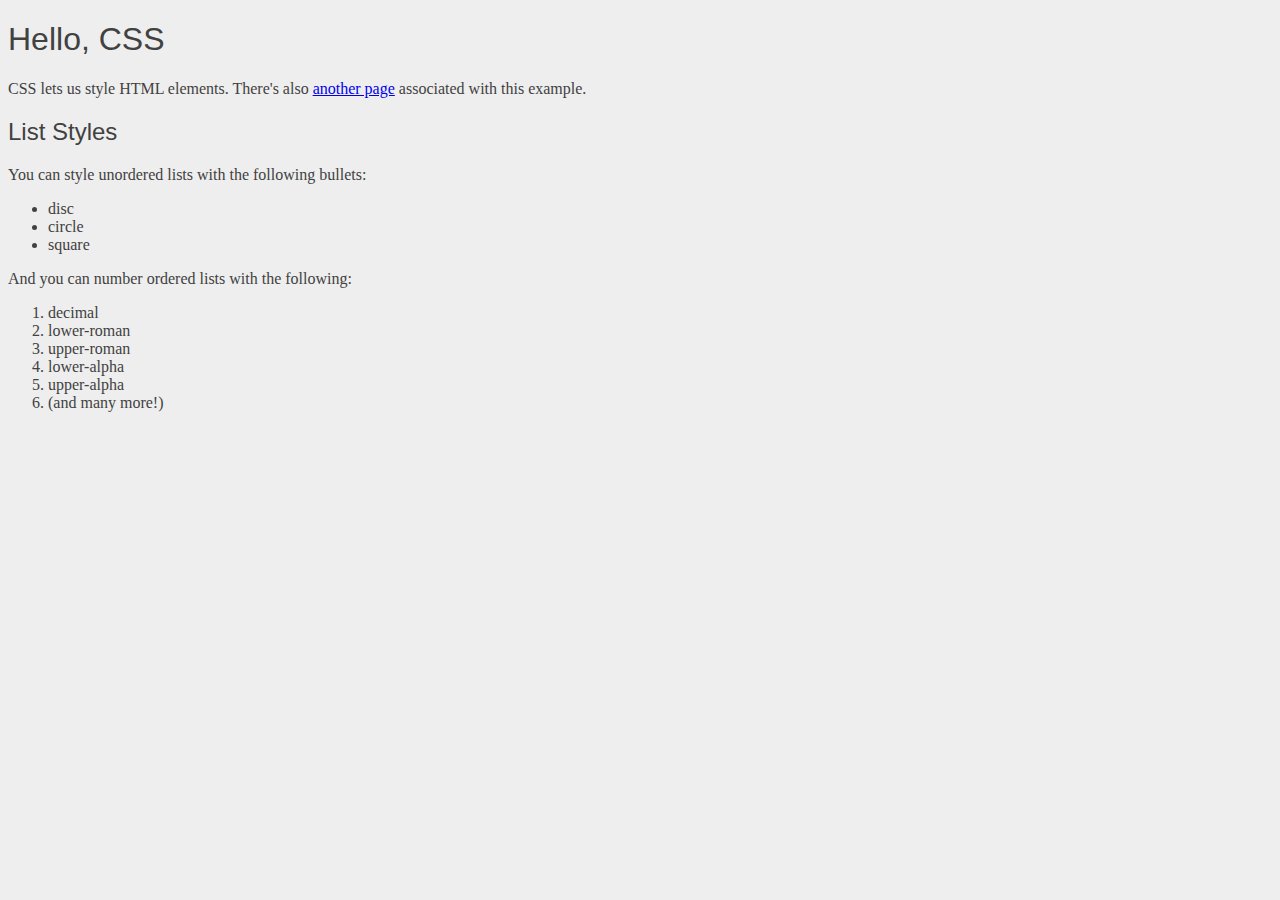
<file: index.html>
<!DOCTYPE html> <html lang="en"> 
    <head>
        <meta charset="UTF-8">
        <title>Hello, CSS</title>
        <link rel="stylesheet" href="styles.css">
</head>
<body>
    <h1>Hello, CSS</h1>
    <p>CSS lets us style HTML elements. There's also
        <a href='dummy.html'>another page</a> associated with this example. </p>
        <h2>List Styles</h2>
        <p>You can style unordered lists with the following bullets:</p>
        <ul>
            <li>disc</li>
            <li>circle</li>
            <li>square</li>
        </ul>
        <p>And you can number ordered lists with the following:</p>
        <ol>
            <li>decimal</li>
            <li>lower-roman</li>
            <li>upper-roman</li>
            <li>lower-alpha</li>
            <li>upper-alpha</li>
            <li>(and many more!)</li>
        </ol>
    </body>
    </html>
</file>
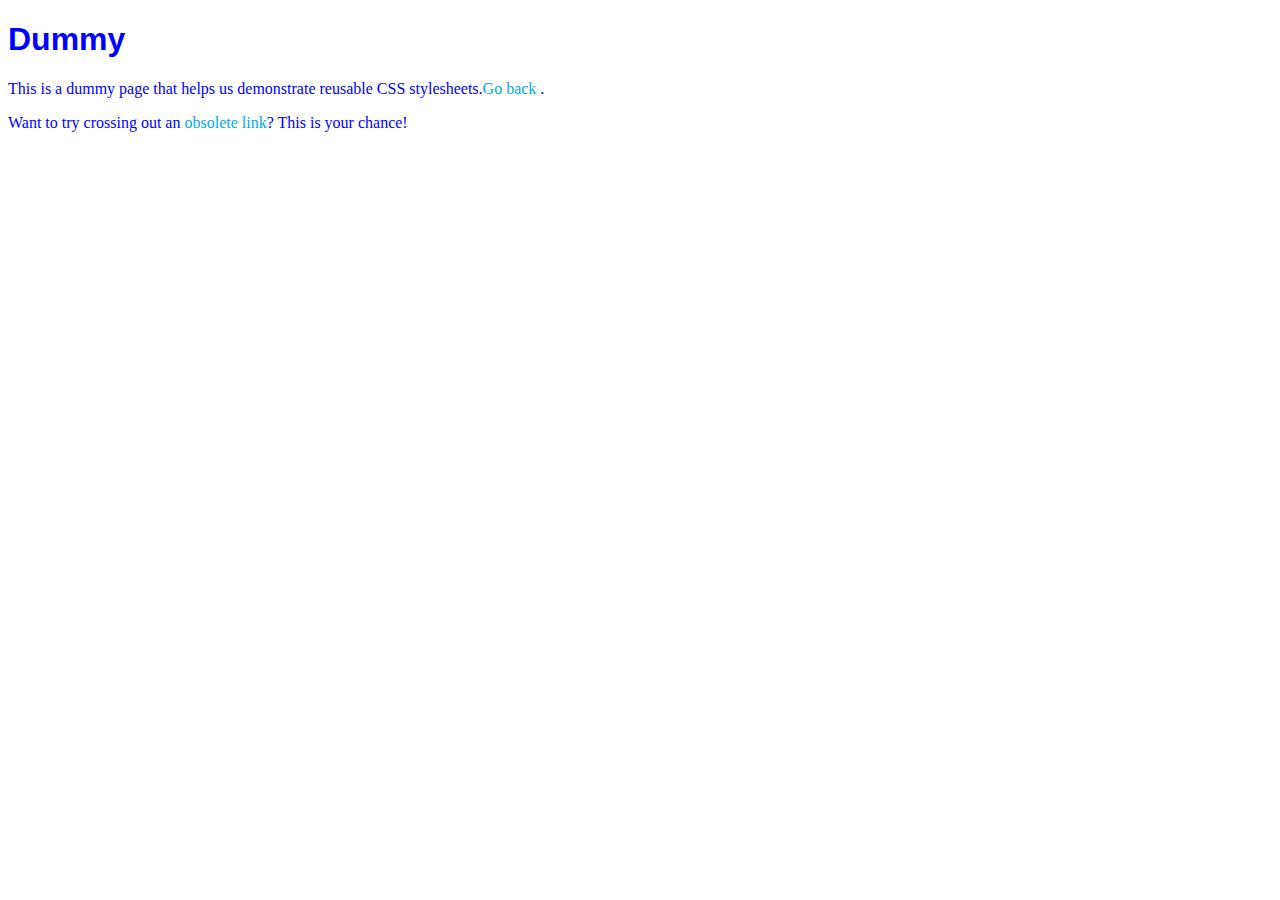
<file: dummy.html>
<!DOCTYPE html> <html lang="en"> 
    <head>
        <meta charset="UTF-8">
        <title>Dummy</title>
        <style> 
        body {
            color: #0000ff;
        }
        </style>
    </head>
    <body>
        <h1 style="font-family: Arial, Helvetica, sans-serif;">Dummy</h1>
        <p>This is a dummy page that helps us demonstrate reusable CSS 
            stylesheets.<a href="index.html" style="color: rgb(0, 169, 236); text-decoration: none;">Go back </a>.</p>
        <p>Want to try crossing out an <a href="nowhere.html" style="color: rgb(0, 169, 236); text-decoration: none;">obsolete link</a>? This is your chance!</p>
    </body>
    </html>
</file>
<file: styles.css>
body {
    color: #414141;
    background-color: #eeeeee;
}
h1 {
    font-family: "Helverica", "Arial" , sans-serif;
}
h2 {
    font-family: "Helverica", "Arial" , sans-serif;
}
h3 {
    font-family: "Helverica", "Arial" , sans-serif;
}
h1, h2, h3, h4, h5, h6 {
    font-family: "Helverica", "Arial" , sans-serif;
    font-weight: normal;
}
</file>
